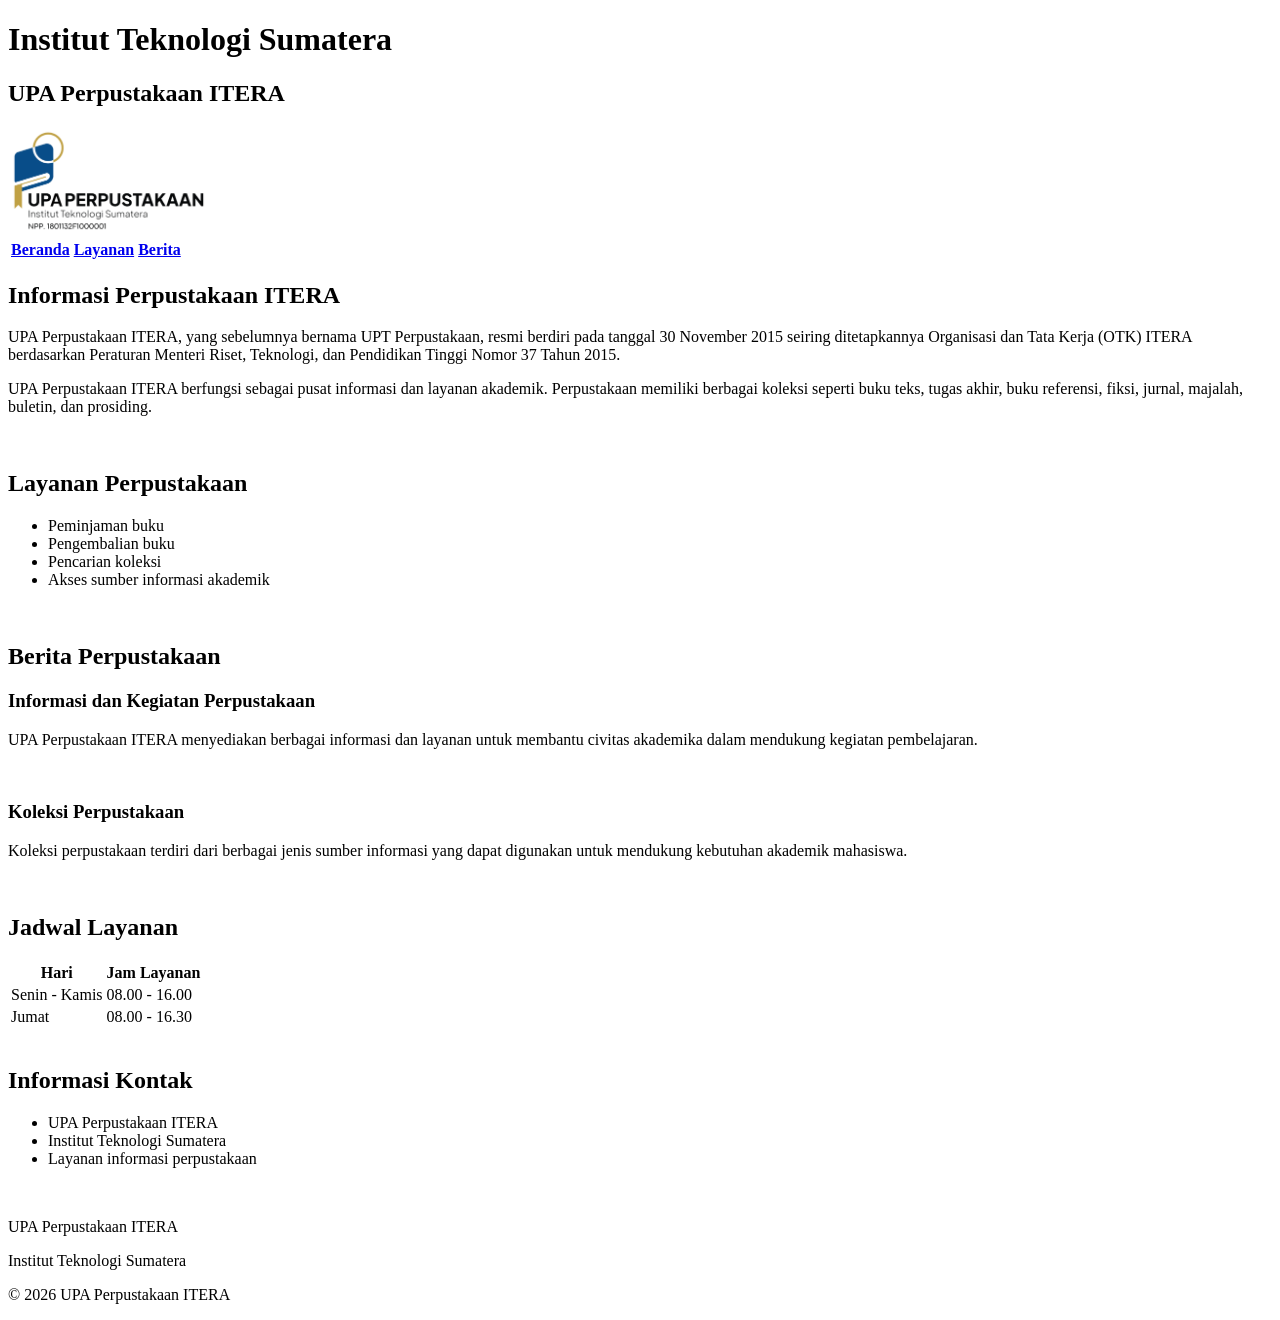
<file: index.html>
<!DOCTYPE html>
<html lang="id">

<head>
    <meta charset="UTF-8">
    <meta name="viewport" content="width=device-width, initial-scale=1.0">
    <title>UPA Perpustakaan ITERA</title>
</head>

<body>

    <header id="Beranda">
        <h1>Institut Teknologi Sumatera</h1>

        <nav>
            <h2>UPA Perpustakaan ITERA</h2>
                <img src="UPAPERPUS.png" alt="Logo UPA Perpustakaan ITERA" width="200">
            <table>
                <tr>
                    <th><a href="#Beranda">Beranda</a></th>
                    <th><a href="#Layanan">Layanan</a></th>
                    <th><a href="Berita.html">Berita</a></th>
                </tr>
            </table>
        </nav>
    </header>

    <main>
        <section>
            <h2>Informasi Perpustakaan ITERA</h2>

            <p>
                UPA Perpustakaan ITERA, yang sebelumnya bernama UPT Perpustakaan,
                resmi berdiri pada tanggal 30 November 2015 seiring ditetapkannya
                Organisasi dan Tata Kerja (OTK) ITERA berdasarkan Peraturan Menteri
                Riset, Teknologi, dan Pendidikan Tinggi Nomor 37 Tahun 2015.
            </p>

            <p>
                UPA Perpustakaan ITERA berfungsi sebagai pusat informasi dan layanan
                akademik. Perpustakaan memiliki berbagai koleksi seperti buku teks,
                tugas akhir, buku referensi, fiksi, jurnal, majalah, buletin,
                dan prosiding.
            </p>
        </section>

        <br>
        <section id="Layanan">
            <h2>Layanan Perpustakaan</h2>

            <ul>
                <li>Peminjaman buku</li>
                <li>Pengembalian buku</li>
                <li>Pencarian koleksi</li>
                <li>Akses sumber informasi akademik</li>
            </ul>
        </section>

        <br>

        <section id="Berita">
            <h2>Berita Perpustakaan</h2>

            <article>
                <h3>Informasi dan Kegiatan Perpustakaan</h3>
                <p>
                    UPA Perpustakaan ITERA menyediakan berbagai informasi dan
                    layanan untuk membantu civitas akademika dalam mendukung
                    kegiatan pembelajaran.
                </p>
            </article>

            <br>

            <article>
                <h3>Koleksi Perpustakaan</h3>
                <p>
                    Koleksi perpustakaan terdiri dari berbagai jenis sumber
                    informasi yang dapat digunakan untuk mendukung kebutuhan
                    akademik mahasiswa.
                </p>
            </article>
        </section>

        <br>

        <section>
            <h2>Jadwal Layanan</h2>

            <table>
                <tr>
                    <th>Hari</th>
                    <th>Jam Layanan</th>
                </tr>

                <tr>
                    <td>Senin - Kamis</td>
                    <td>08.00 - 16.00</td>
                </tr>

                <tr>
                    <td>Jumat</td>
                    <td>08.00 - 16.30</td>
                </tr>
            </table>
        </section>

        <br>

        <aside>
            <h2>Informasi Kontak</h2>

            <ul>
                <li>UPA Perpustakaan ITERA</li>
                <li>Institut Teknologi Sumatera</li>
                <li>Layanan informasi perpustakaan</li>
            </ul>
        </aside>

    </main>

    <br>

    <footer>
        <p>UPA Perpustakaan ITERA</p>
        <p>Institut Teknologi Sumatera</p>
        <p>&copy; 2026 UPA Perpustakaan ITERA</p>
    </footer>

</body>
</html>
</file>
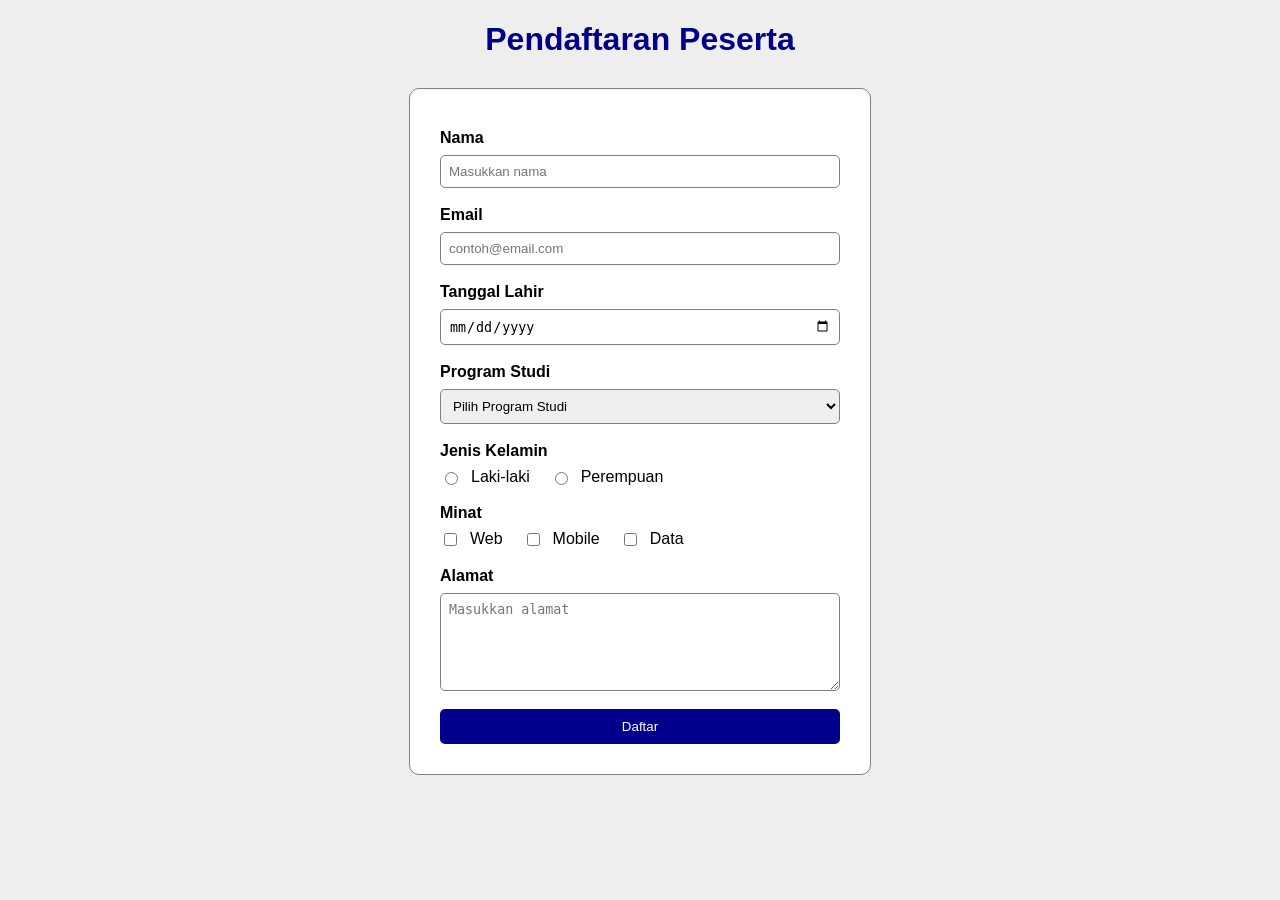
<file: task_3/index.html>
<!DOCTYPE html>
<html>

<head>
  <title>Halaman Pendaftaran</title>
  <link rel="stylesheet" href="style.css">
</head>

<body>

  <h1>Pendaftaran Peserta</h1>

  <!-- box dibuat dengan flexbox supaya isinya rapi dari atas ke bawah -->
  <div class="box">

    <!-- method="get" : data dikirim lewat query string di URL -->
    <!-- action="detail.html" : setelah submit pindah ke halaman detail -->
    <form action="detail.html" method="get">

      <label for="nama">Nama</label>
      <input type="text" id="nama" name="nama" placeholder="Masukkan nama">

      <label for="email">Email</label>
      <input type="email" id="email" name="email" placeholder="contoh@email.com">

      <label for="tgl">Tanggal Lahir</label>
      <input type="date" id="tgl" name="tgl_lahir">

      <label for="prodi">Program Studi</label>
      <select id="prodi" name="prodi">
        <option value="">Pilih Program Studi</option>
        <option value="Informatika">Informatika</option>
        <option value="Sistem Informasi">Sistem Informasi</option>
        <option value="Teknik Elektro">Teknik Elektro</option>
      </select>

      <label>Jenis Kelamin</label>
      <div class="pilihan">
        <input type="radio" id="laki" name="gender" value="Laki-laki">
        <label for="laki">Laki-laki</label>

        <input type="radio" id="perempuan" name="gender" value="Perempuan">
        <label for="perempuan">Perempuan</label>
      </div>

      <label>Minat</label>
      <div class="pilihan">
        <input type="checkbox" id="web" name="minat" value="Web">
        <label for="web">Web</label>

        <input type="checkbox" id="mobile" name="minat" value="Mobile">
        <label for="mobile">Mobile</label>

        <input type="checkbox" id="data" name="minat" value="Data">
        <label for="data">Data</label>
      </div>

      <label for="alamat">Alamat</label>
      <textarea id="alamat" name="alamat" placeholder="Masukkan alamat"></textarea>

      <input type="submit" id="tombol" value="Daftar">

    </form>

  </div>

</body>

</html>
</file>
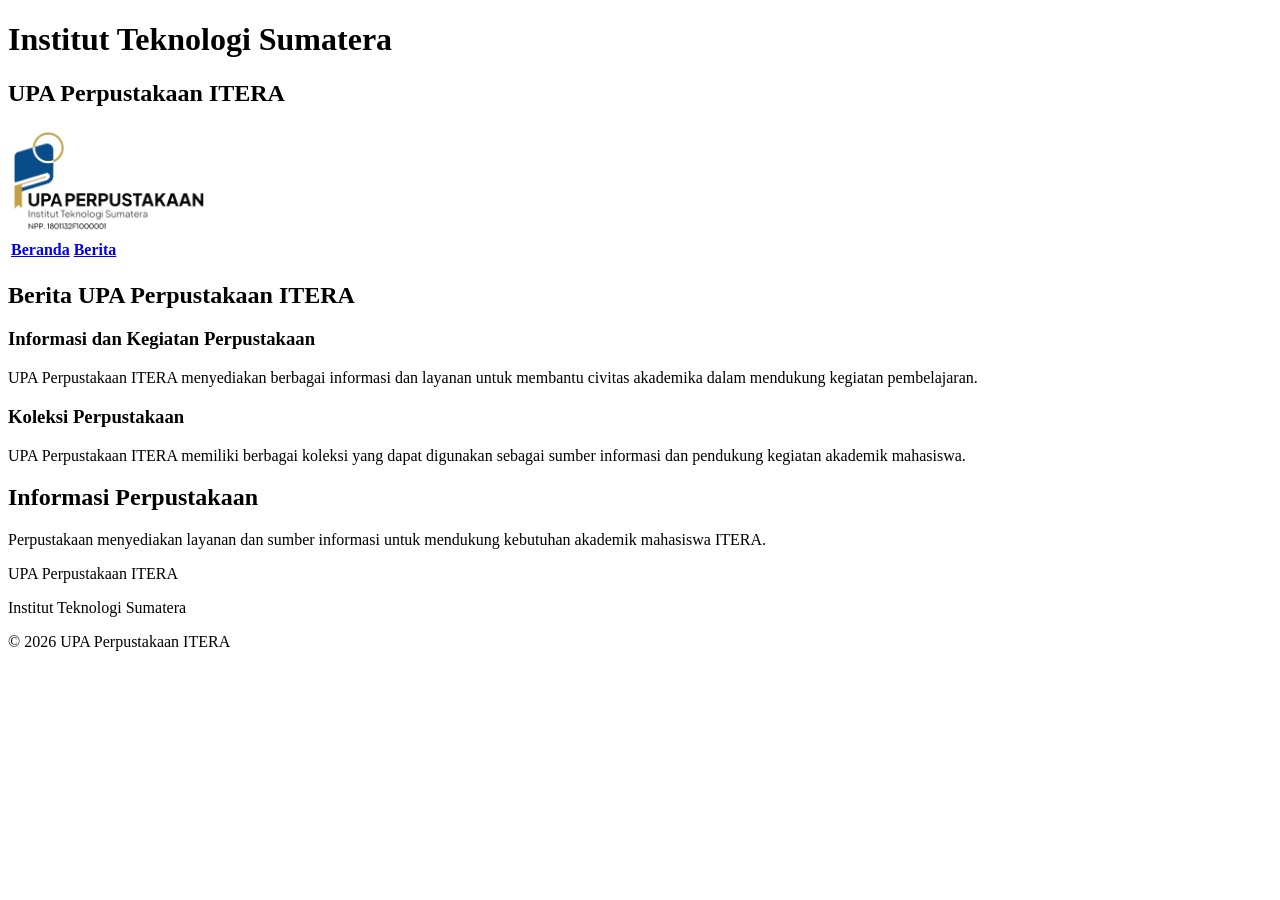
<file: berita.html>
<!DOCTYPE html>
<html lang="id">

<head>
    <meta charset="UTF-8">
    <meta name="viewport" content="width=device-width, initial-scale=1.0">
    <title>Berita UPA Perpustakaan ITERA</title>
</head>

<body>

    <header>
        <h1>Institut Teknologi Sumatera</h1>

        <nav>
            <h2>UPA Perpustakaan ITERA</h2>

            <img src="UPAPERPUS.png" alt="Logo UPA Perpustakaan ITERA" width="200">

            <table>
                <tr>
                    <th><a href="index.html">Beranda</a></th>
                    <th><a href="berita.html">Berita</a></th>
                </tr>
            </table>
        </nav>
    </header>

    <main>

        <article>
            <h2>Berita UPA Perpustakaan ITERA</h2>

            <section>
                <h3>Informasi dan Kegiatan Perpustakaan</h3>

                <p>
                    UPA Perpustakaan ITERA menyediakan berbagai informasi dan
                    layanan untuk membantu civitas akademika dalam mendukung
                    kegiatan pembelajaran.
                </p>
            </section>

            <section>
                <h3>Koleksi Perpustakaan</h3>

                <p>
                    UPA Perpustakaan ITERA memiliki berbagai koleksi yang dapat
                    digunakan sebagai sumber informasi dan pendukung kegiatan
                    akademik mahasiswa.
                </p>
            </section>
        </article>

        <aside>
            <h2>Informasi Perpustakaan</h2>

            <p>
                Perpustakaan menyediakan layanan dan sumber informasi untuk
                mendukung kebutuhan akademik mahasiswa ITERA.
            </p>
        </aside>

    </main>

    <footer>
        <p>UPA Perpustakaan ITERA</p>
        <p>Institut Teknologi Sumatera</p>
        <p>&copy; 2026 UPA Perpustakaan ITERA</p>
    </footer>

</body>

</html>
</file>
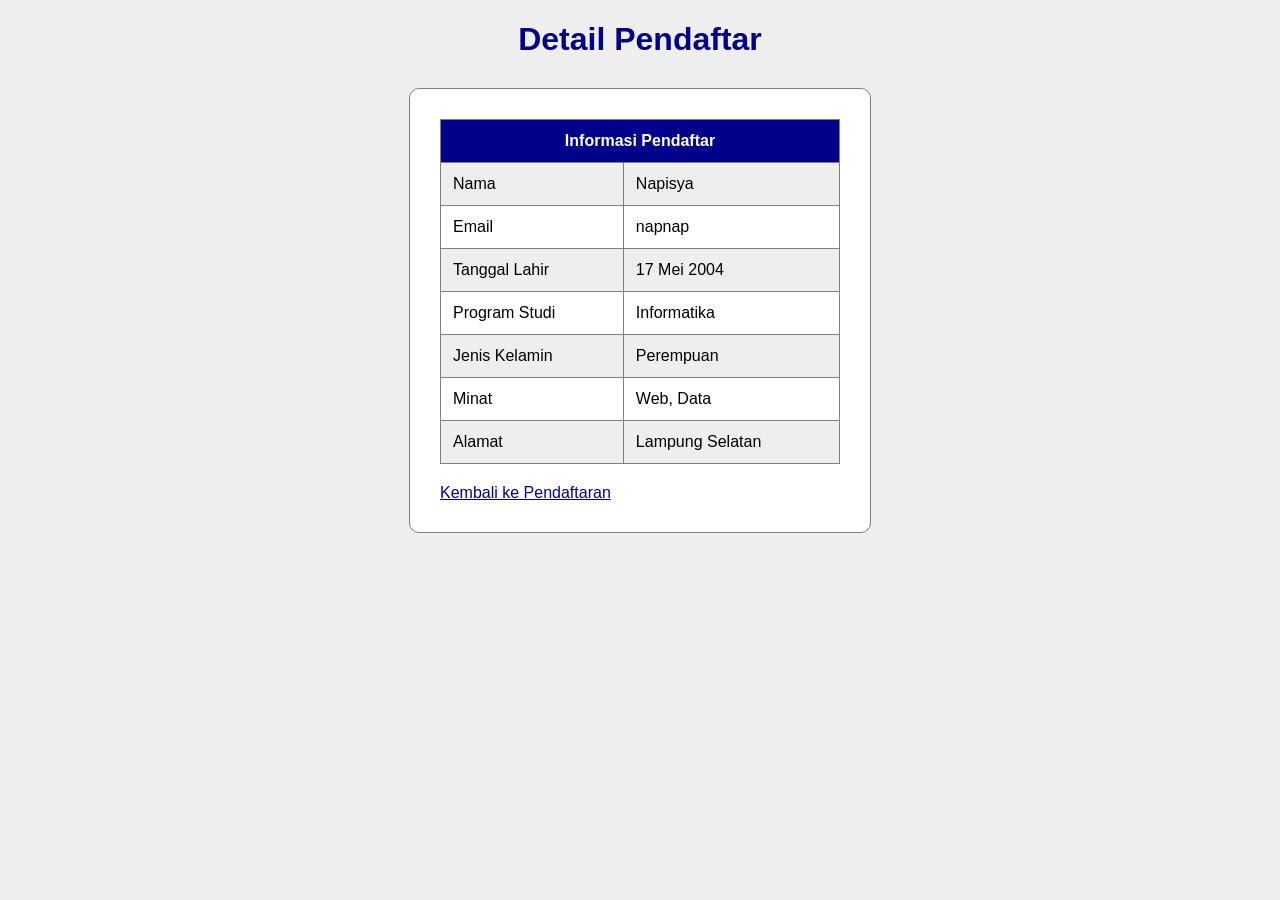
<file: task_3/detail.html>
<!DOCTYPE html>
<html>

<head>
  <title>Detail Pendaftar</title>
  <link rel="stylesheet" href="style.css">
</head>

<body>

  <h1>Detail Pendaftar</h1>

  <div class="box">

    <!-- Ini data dummy: ditulis sendiri, bukan diambil dari form -->
    <table>
      <tr>
        <!-- colspan="2" : judul tabel menggabungkan 2 kolom -->
        <th colspan="2">Informasi Pendaftar</th>
      </tr>
      <tr>
        <td>Nama</td>
        <td>Napisya</td>
      </tr>
      <tr>
        <td>Email</td>
        <td>napnap</td>
      </tr>
      <tr>
        <td>Tanggal Lahir</td>
        <td>17 Mei 2004</td>
      </tr>
      <tr>
        <td>Program Studi</td>
        <td>Informatika</td>
      </tr>
      <tr>
        <td>Jenis Kelamin</td>
        <td>Perempuan</td>
      </tr>
      <tr>
        <td>Minat</td>
        <td>Web, Data</td>
      </tr>
      <tr>
        <td>Alamat</td>
        <td>Lampung Selatan</td>
      </tr>
    </table>

    <a href="index.html">Kembali ke Pendaftaran</a>

  </div>

</body>

</html>
</file>
<file: task_3/style.css>
/* ===== Selector tag ===== */
body {
  font-family: Arial;
  background-color: #eeeeee;
}

h1 {
  text-align: center;
  color: darkblue;
}

a {
  color: darkblue;
}

/* ===== Selector class (pakai titik) ===== */
/* Box: flexbox dengan arah kolom, jarak antar isi pakai gap */
.box {
  display: flex;
  flex-direction: column;
  gap: 20px;
  width: 400px;
  margin: 30px auto;
  padding: 30px;
  background-color: white;
  border: 1px solid gray;
  border-radius: 10px;
}

/* Radio dan checkbox dijejer ke samping pakai flexbox */
.pilihan {
  display: flex;
  gap: 10px;
  align-items: center;
}

/* ===== Selector id (pakai #) ===== */
#tombol {
  background-color: darkblue;
  color: white;
  padding: 10px;
  border: none;
  border-radius: 5px;
  margin-top: 10px;
}

#tombol:hover {
  background-color: blue;
}

/* ===== Desain form ===== */
/* form juga flexbox kolom supaya label dan input tersusun ke bawah */
form {
  display: flex;
  flex-direction: column;
  gap: 8px;
}

label {
  font-weight: bold;
  margin-top: 10px;
}

/* label di dalam .pilihan tidak perlu tebal */
.pilihan label {
  font-weight: normal;
  margin-top: 0;
  margin-right: 10px;
}

input[type="text"],
input[type="email"],
input[type="date"],
select,
textarea {
  padding: 8px;
  border: 1px solid gray;
  border-radius: 5px;
}

textarea {
  height: 80px;
}

/* ===== Desain tabel ===== */
table {
  width: 100%;
  border-collapse: collapse;
}

th,
td {
  border: 1px solid gray;
  padding: 12px;
  text-align: left;
}

th {
  background-color: darkblue;
  color: white;
  text-align: center;
}

/* zebra stripes: baris genap warnanya beda */
tr:nth-child(even) {
  background-color: #eeeeee;
}

/* hover effect: warna berubah saat kursor di atas baris */
tr:hover {
  background-color: lightblue;
}
</file>
